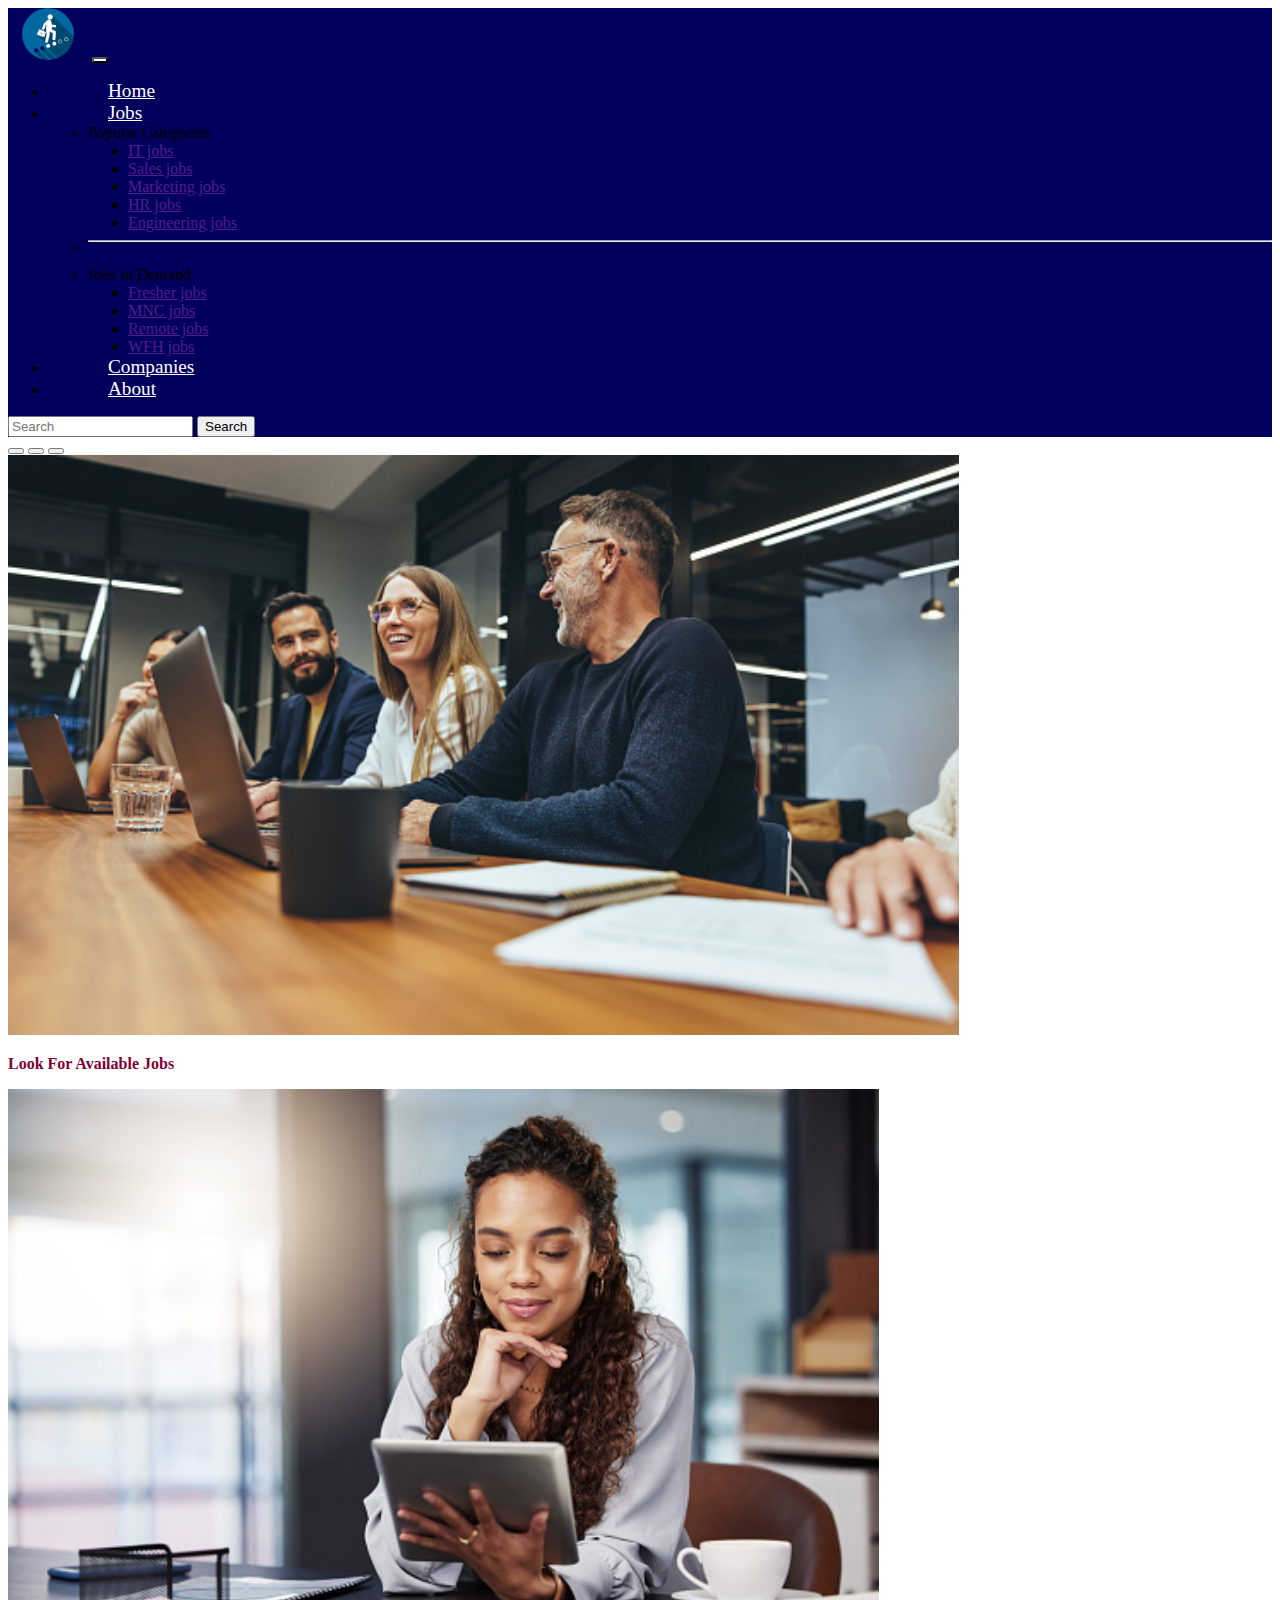
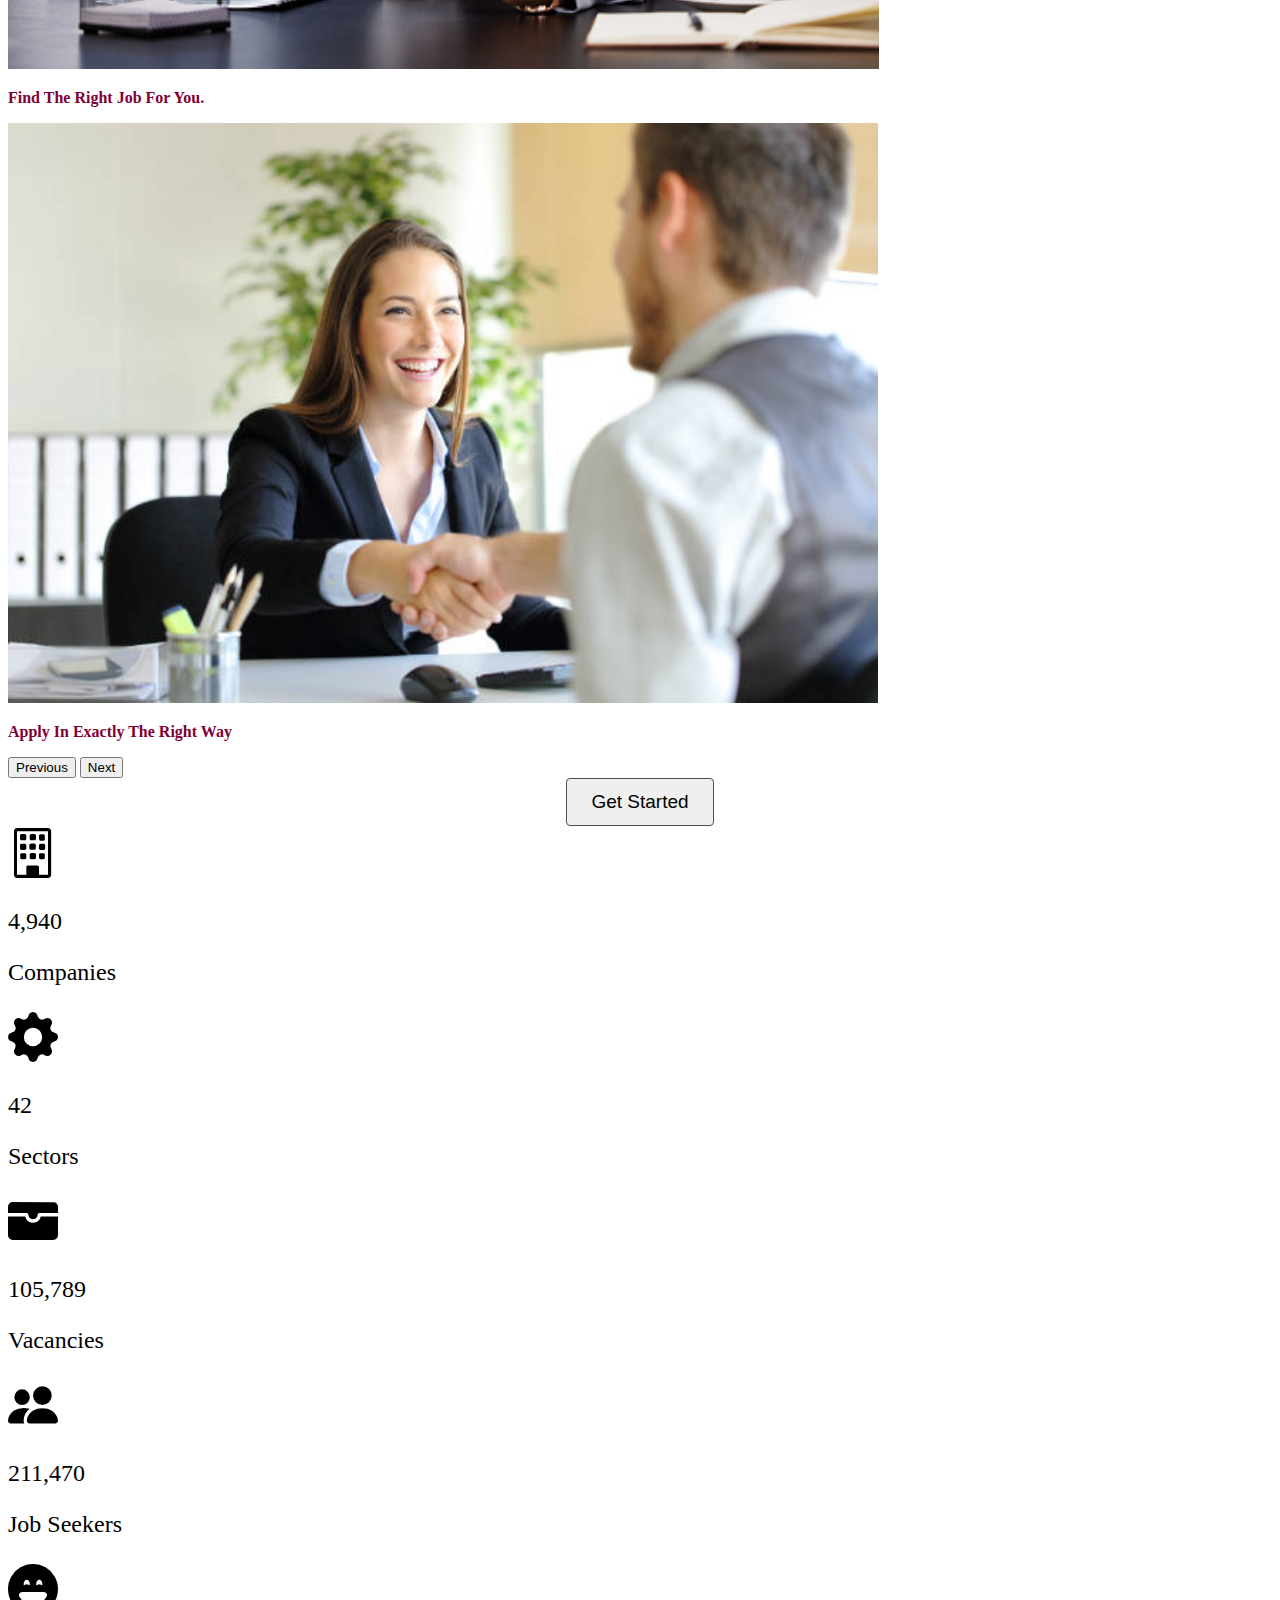
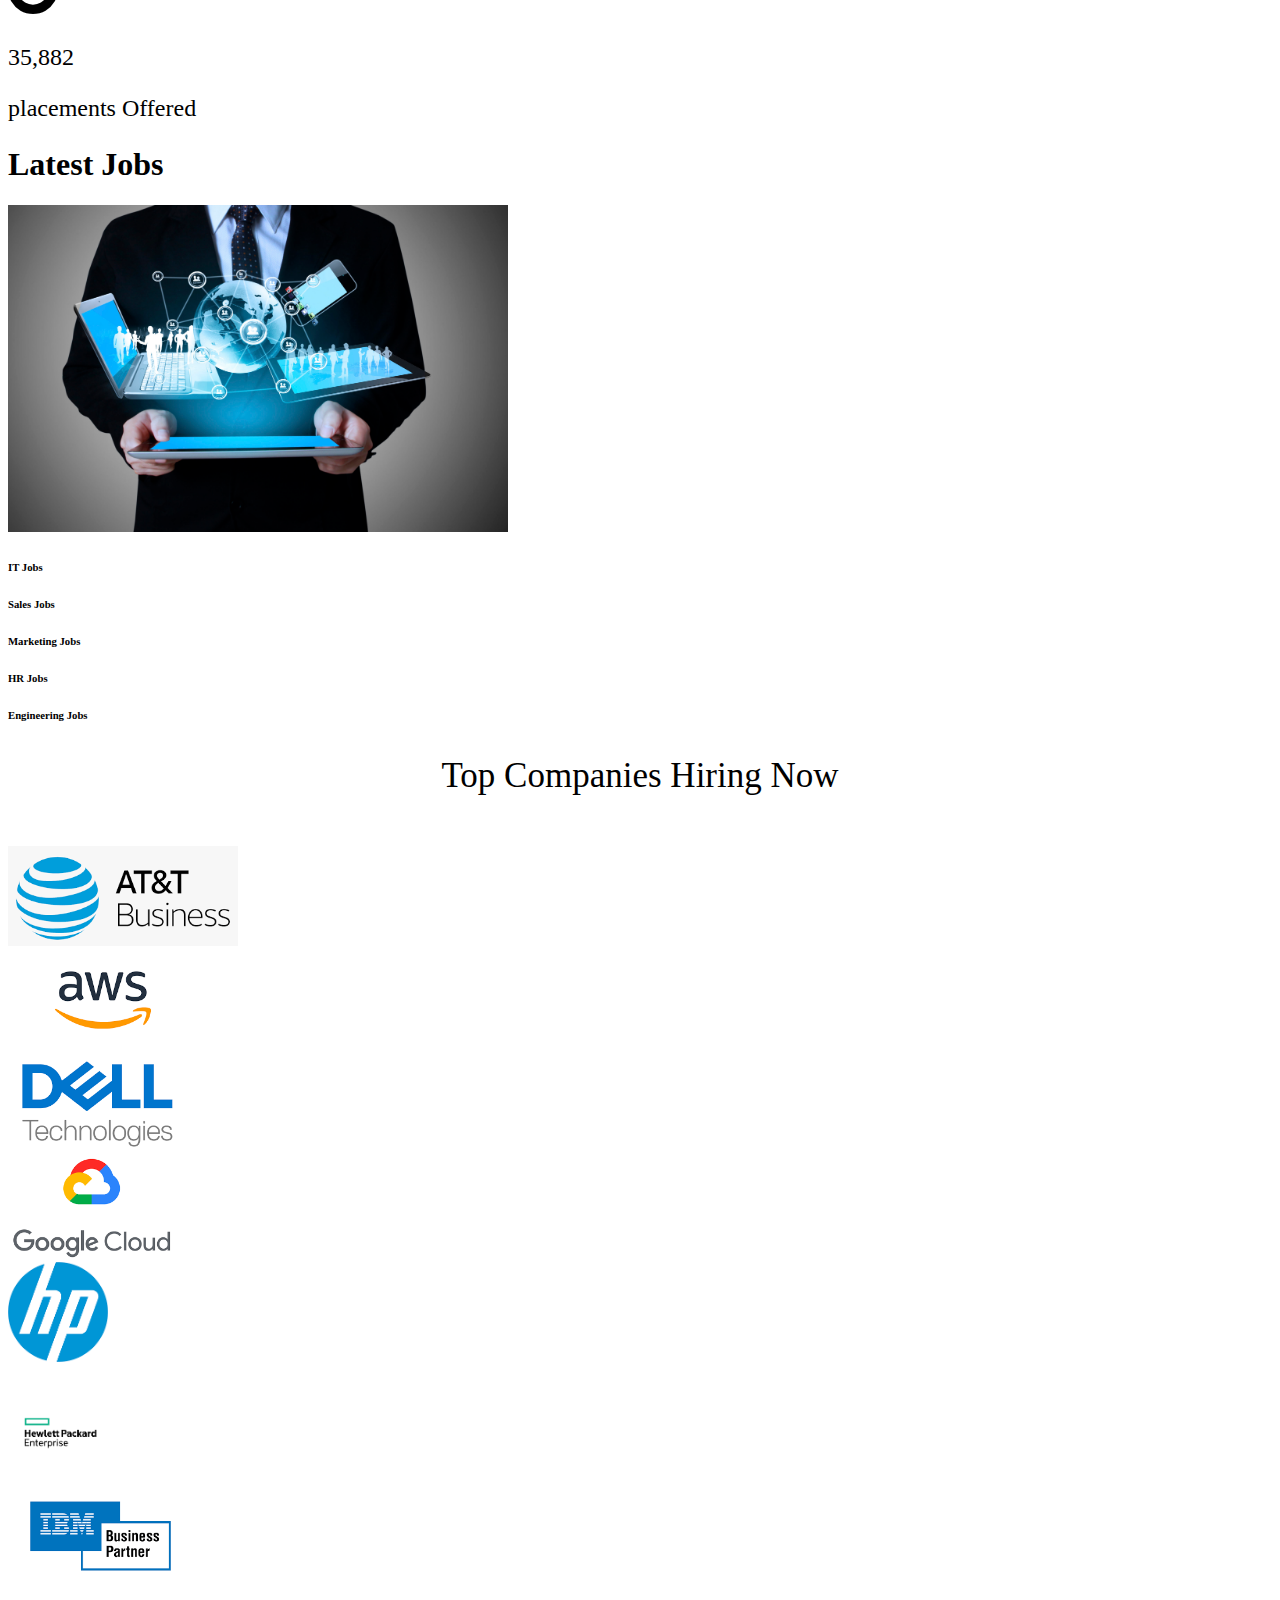
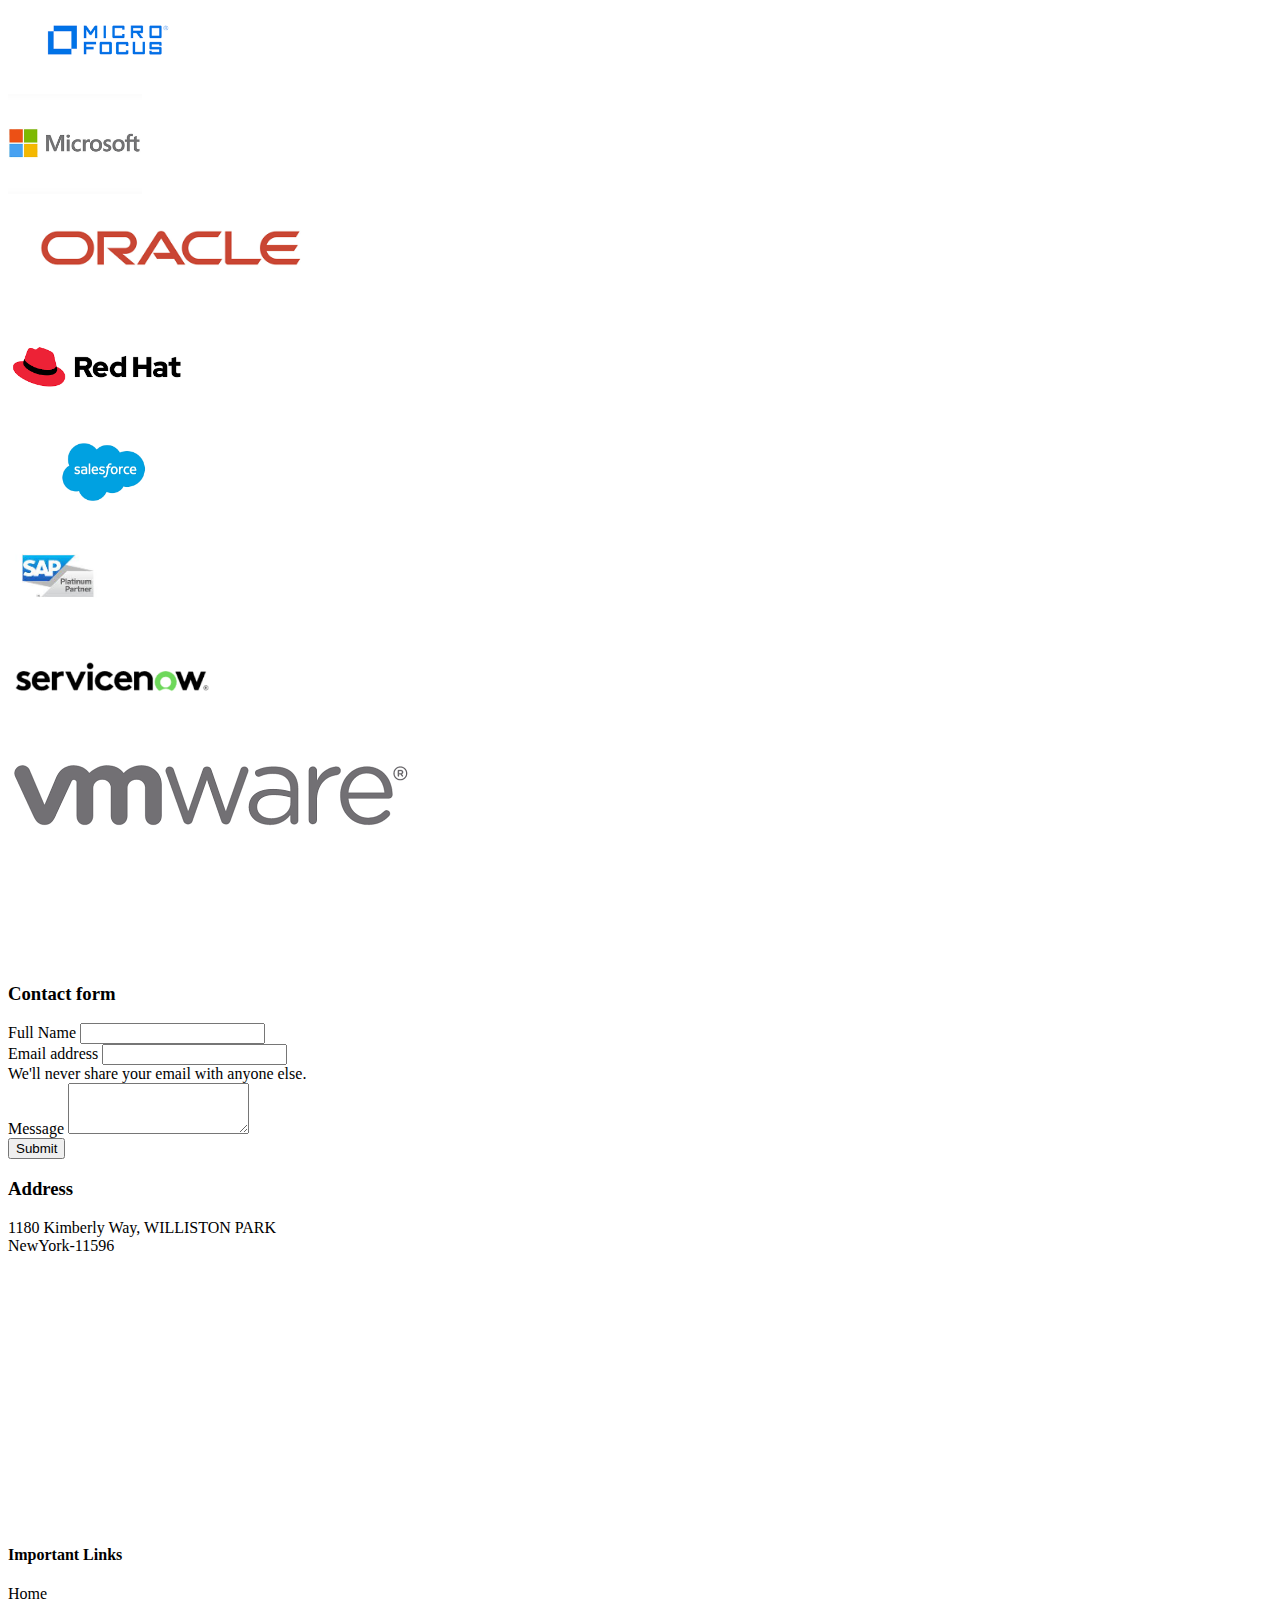
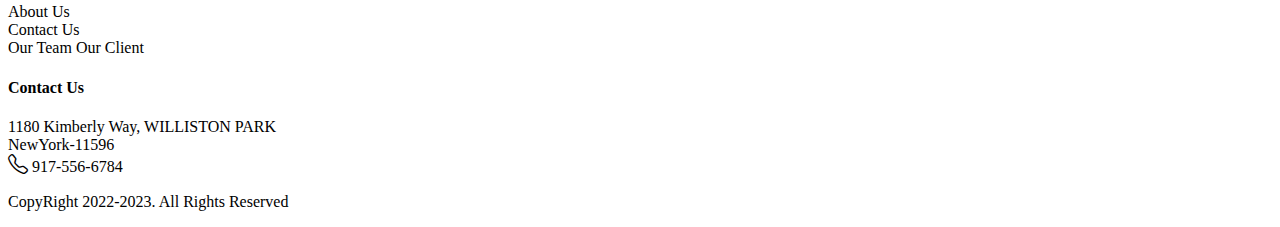
<file: index.html>
<!doctype html>
<html lang="en">

<head>
    <meta charset="utf-8">
    <meta name="viewport" content="width=device-width, initial-scale=1">
    <title>Job Portal</title>
    <link href="https://cdn.jsdelivr.net/npm/bootstrap@5.2.3/dist/css/bootstrap.min.css" rel="stylesheet"
        integrity="sha384-rbsA2VBKQhggwzxH7pPCaAqO46MgnOM80zW1RWuH61DGLwZJEdK2Kadq2F9CUG65" crossorigin="anonymous">
    <link rel="stylesheet" href="https://cdn.jsdelivr.net/npm/bootstrap-icons@1.10.2/font/bootstrap-icons.css">
    <link rel="stylesheet" href="style.css">
</head>

<body>
    <script src="https://cdn.jsdelivr.net/npm/bootstrap@5.2.3/dist/js/bootstrap.bundle.min.js"
        integrity="sha384-kenU1KFdBIe4zVF0s0G1M5b4hcpxyD9F7jL+jjXkk+Q2h455rYXK/7HAuoJl+0I4"
        crossorigin="anonymous"></script>
    <nav class="navbar navbar-expand-lg">
        <div class="container-fluid">
            <img src="Images/logo.png" width="80px">
            <button class="navbar-toggler text-white" type="button" data-bs-toggle="collapse"
                data-bs-target="#navbarSupportedContent" aria-controls="navbarSupportedContent" aria-expanded="false"
                aria-label="Toggle navigation" style="background-color: white;">
                <span class="navbar-toggler-icon"></span>
            </button>
            <div class="collapse navbar-collapse" id="navbarSupportedContent">
                <ul class="navbar-nav me-auto mb-2 mb-lg-0">
                    <li class="nav-item">
                        <a class="nav-link" aria-current="page" href="#">Home</a>
                    </li>
                    <li class="nav-item dropdown">
                        <a class="nav-link dropdown-toggle" href="#" role="button" data-bs-toggle="dropdown"
                            aria-expanded="false">
                            Jobs
                        </a>
                        <ul class="dropdown-menu">
                            <li class="dropdown-item">Popular Categories
                                <ul>
                                    <li><a class="dropdown-item" href="">IT jobs</a></li>
                                    <li><a class="dropdown-item" href="">Sales jobs</a></li>
                                    <li><a class="dropdown-item" href="">Marketing jobs</a></li>
                                    <li><a class="dropdown-item" href="">HR jobs</a></li>
                                    <li><a class="dropdown-item" href="">Engineering jobs</a></li>
                                </ul>
                            </li>
                            <li>
                                <hr class="dropdown-divider">
                            </li>
                            <li class="dropdown-item">Jobs in Demand
                                <ul>
                                    <li><a class="dropdown-item" href="">Fresher jobs</a></li>
                                    <li><a class="dropdown-item" href="">MNC jobs</a></li>
                                    <li><a class="dropdown-item" href="">Remote jobs</a></li>
                                    <li><a class="dropdown-item" href="">WFH jobs</a></li>
                                </ul>
                            </li>
                        </ul>
                    </li>
                    <li class="nav-item">
                        <a class="nav-link" aria-current="page" href="#section-1">Companies</a>
                    </li>
                    <li class="nav-item">
                        <a class="nav-link" aria-current="page" href="about.html">About</a>
                    </li>
                </ul>
                <form class="d-flex" role="search">
                    <input class="form-control me-2" type="search" placeholder="Search" aria-label="Search">
                    <button class="btn btn-outline-warning" type="submit">Search</button>
                </form>
            </div>
        </div>
    </nav>


    <div id="carouselExampleCaptions" class="carousel slide" data-bs-ride="false">
        <div class="carousel-indicators">
            <button type="button" data-bs-target="#carouselExampleCaptions" data-bs-slide-to="0" class="active"
                aria-current="true" aria-label="Slide 1"></button>
            <button type="button" data-bs-target="#carouselExampleCaptions" data-bs-slide-to="1"
                aria-label="Slide 2"></button>
            <button type="button" data-bs-target="#carouselExampleCaptions" data-bs-slide-to="2"
                aria-label="Slide 3"></button>
        </div>
        <div class="carousel-inner">
            <div class="carousel-item active" data-bs-interval="1000">
                <img src="Images/img1.jpg" class="d-block w-100" height="580px" alt="...">
                <div class="carousel-caption d-none d-md-block">
                    <p class="cap display-3" style="font-weight: 600;">Look For Available Jobs</p>
                </div>
            </div>
            <div class="carousel-item" data-bs-interval="3000">
                <img src="Images/img2.jpg" class="d-block w-100" height="580px" alt="...">
                <div class="carousel-caption d-none d-md-block">
                    <p class="cap display-3" style="font-weight: 600;">Find The Right Job For You.</p>
                </div>
            </div>
            <div class="carousel-item" data-bs-interval="3000">
                <img src="Images/img3.jpg" class="d-block w-100" height="580px" alt="...">
                <div class="carousel-caption d-none d-md-block">
                    <p class="cap display-3" style="font-weight: 600;">Apply In Exactly The Right Way</p>
                </div>
            </div>
        </div>
        <button class="carousel-control-prev" type="button" data-bs-target="#carouselExampleCaptions"
            data-bs-slide="prev">
            <span class="carousel-control-prev-icon" aria-hidden="true"></span>
            <span class="visually-hidden">Previous</span>
        </button>
        <button class="carousel-control-next" type="button" data-bs-target="#carouselExampleCaptions"
            data-bs-slide="next">
            <span class="carousel-control-next-icon" aria-hidden="true"></span>
            <span class="visually-hidden">Next</span>
        </button>
    </div>


    <div class="mt-4" style="text-align: center">
        <button class="button" onclick=window.location='detail.html'> Get Started
        </button>
    </div>



    <div class="container-fluid">
        <div class="r1 row justify-content-evenly mt-5 mb-5">
            <div class="col-md-2 text-center">
                <i class="bi bi-building text-primary"></i>
                <p>4,940</p>
                <p>Companies</p>
            </div>
            <div class="col-md-2 text-center">
                <i class="bi bi-gear-fill text-danger"></i>
                <p>42</p>
                <p>Sectors</p>
            </div>
            <div class="col-md-2 text-center">
                <i class="bi bi-wallet-fill text-success"></i>
                <p>105,789</p>
                <p>Vacancies</p>
            </div>
            <div class="col-md-2 text-center">
                <i class="bi bi-people-fill text-info"></i>
                <p>211,470</p>
                <p>Job Seekers</p>
            </div>
            <div class="col-md-2 text-center">
                <i class="bi bi-emoji-laughing-fill text-warning"></i>
                <p>35,882</p>
                <p>placements Offered</p>
            </div>
        </div>

        <div class="row mt-5 justify-content-evenly mb-5">
            <h1 class="text-center text-primary">Latest Jobs</h1>
            <div class="col-md-5 mt-5">
                <img src="Images/business.jpeg" class="img-fluid" width="500px" alt="" />
            </div>
            <div class="col-md-5 pt-3 mt-5">
                <h6>IT Jobs</h6>
                <div class="progress mb-3">
                    <div class="progress-bar bg-success" role="progressbar" aria-label="Success example"
                        style="width: 90%" aria-valuenow="90" aria-valuemin="0" aria-valuemax="100"></div>
                </div>
                <h6>Sales Jobs</h6>
                <div class="progress mb-3">
                    <div class="progress-bar bg-info" role="progressbar" aria-label="Success example" style="width: 50%"
                        aria-valuenow="50" aria-valuemin="0" aria-valuemax="100"></div>
                </div>
                <h6>Marketing Jobs</h6>
                <div class="progress mb-3">
                    <div class="progress-bar bg-warning" role="progressbar" aria-label="Success example"
                        style="width: 75%" aria-valuenow="75" aria-valuemin="0" aria-valuemax="100"></div>
                </div>
                <h6>HR Jobs</h6>
                <div class="progress mb-3">
                    <div class="progress-bar bg-danger" role="progressbar" aria-label="Success example"
                        style="width: 80%" aria-valuenow="100" aria-valuemin="0" aria-valuemax="100"></div>
                </div>
                <h6>Engineering Jobs</h6>
                <div class="progress mb-3">
                    <div class="progress-bar bg-primary" role="progressbar" aria-label="Success example"
                        style="width: 60%" aria-valuenow="100" aria-valuemin="0" aria-valuemax="100"></div>
                </div>
            </div>
        </div>

        <div class="row pt-5 mb-5 justify-content-evenly mt-3" id="section-1">
            <p style="text-align: center; margin-bottom: 50px; font-size: 35px; font-weight: 500;"
                class="text-warning ">
                Top Companies Hiring Now
            </p>
            <div class="col-md-2">
                <a href=""><img src="Company\img-h1.png" class="img-fluid" alt="..." style="height: 100px;"></a>
            </div>
            <div class="col-md-2">
                <a href=""><img src="Company\img-h2.png" class="img-fluid" alt="..." style="height: 100px;"></a>
            </div>
            <div class="col-md-2">
                <a href=""><img src="Company\img-h3.png" class="img-fluid" alt="..." style="height: 100px;"></a>
            </div>
            <div class="col-md-2">
                <a href=""><img src="Company\img-h4.png" class="img-fluid" alt="..." style="height: 100px;"></a>
            </div>
            <div class="col-md-2">
                <a href=""><img src="Company\img-h5.png" class="img-fluid" alt="..." style="height: 100px;"></a>
            </div>
        </div>

        <div class="row pt-3 justify-content-evenly mb-5 mt-5">
            </p>
            <div class="col-md-2">
                <a href=""><img src="Company\img-h6.png" class="img-fluid" alt="..." style="height: 100px;"></a>
            </div>
            <div class="col-md-2">
                <a href=""><img src="Company\img-h7.png" class="img-fluid" alt="..." style="height: 100px;"></a>
            </div>
            <div class="col-md-2">
                <a href=""><img src="Company\img-h8.png" class="img-fluid" alt="..." style="height: 100px;"></a>
            </div>
            <div class="col-md-2">
                <a href=""><img src="Company\img-h9.png" class="img-fluid" alt="..." style="height: 100px;"></a>
            </div>
            <div class="col-md-2">
                <a href=""><img src="Company\img-h10.png" class="img-fluid" alt="..." style="height: 100px;"></a>
            </div>
        </div>

        <div class="row pt-3 justify-content-evenly mb-5 mt-5">
            </p>
            <div class="col-md-2">
                <a href=""><img src="Company\img-h11.png" class="img-fluid" alt="..." style="height: 100px;"></a>
            </div>
            <div class="col-md-2">
                <a href=""><img src="Company\img-h12.png" class="img-fluid" alt="..." style="height: 100px;"></a>
            </div>
            <div class="col-md-2">
                <a href=""><img src="Company\img-h13.jpg" class="img-fluid" alt="..." style="height: 100px;"></a>
            </div>
            <div class="col-md-2">
                <a href=""><img src="Company\img-h14.png" class="img-fluid" alt="..." style="height: 100px;"></a>
            </div>
            <div class="col-md-2">
                <a href=""><img src="Company\img-h15.png" class="img-fluid" alt="..." style="height: 100x;">
                </a>
            </div>
        </div>

        <div class="row justify-content-evenly pb-5 pt-5 bg-light" style="margin-top: 120px">
            <div class="col-md-5 pt-3">
                <h3>Contact form</h3>
                <form>
                    <div class="mb-3">
                        <label for="exampleFormControlInput1" class="form-label">Full Name</label>
                        <input type="email" class="form-control" id="exampleFormControlInput1" placeholder="" />
                    </div>
                    <div class="mb-3">
                        <label for="exampleInputEmail1" class="form-label">Email address</label>
                        <input type="email" class="form-control" id="exampleInputEmail1" aria-describedby="emailHelp" />
                        <div id="emailHelp" class="form-text">
                            We'll never share your email with anyone else.
                        </div>
                    </div>

                    <div class="mb-3">
                        <label for="exampleFormControlTextarea1" class="form-label">Message</label>
                        <textarea class="form-control" id="exampleFormControlTextarea1" rows="3"></textarea>
                    </div>

                    <button type="submit" class="btn btn-primary">Submit</button>
                </form>
            </div>
            <div class="col-md-5 pt-3">
                <h3>Address</h3>
                <p>
                    1180 Kimberly Way, WILLISTON PARK <br />NewYork-11596 <br />
                </p>
                <iframe
                    src="https://www.google.com/maps/embed?pb=!1m18!1m12!1m3!1d96708.34194172636!2d-74.0392711525959!3d40.75904032929146!2m3!1f0!2f0!3f0!3m2!1i1024!2i768!4f13.1!3m3!1m2!1s0x89c258131938b8d5%3A0xe39c30a8afef2d96!2sWest%20New%20York%2C%20NJ%2007093%2C%20USA!5e0!3m2!1sen!2sin!4v1662894741896!5m2!1sen!2sin"
                    width="100%" height="250" style="border: 0" allowfullscreen="" loading="lazy"
                    referrerpolicy="no-referrer-when-downgrade"></iframe>
            </div>
        </div>

        <div class="row bg-dark text-white justify-content-evenly">

            <div class="col-md-3 pt-3">
                <h4>Important Links</h4>
                <p>Home <br />About Us <br />Contact Us <br />Our Team Our Client</p>
            </div>
            <div class="col-md-3 pt-3">
                <h4>Contact Us</h4>
                <p>
                    1180 Kimberly Way, WILLISTON PARK <br />NewYork-11596 <br />
                    <i class="i1 bi bi-telephone"></i> 917-556-6784
                </p>
            </div>
        </div>
        <div class="row bg-secondary justify-content-evenly">
            <div class="col-10 text-center text-white">
                <p>CopyRight 2022-2023. All Rights Reserved</p>
            </div>
        </div>

    </div>

</body>

</html>
</file>
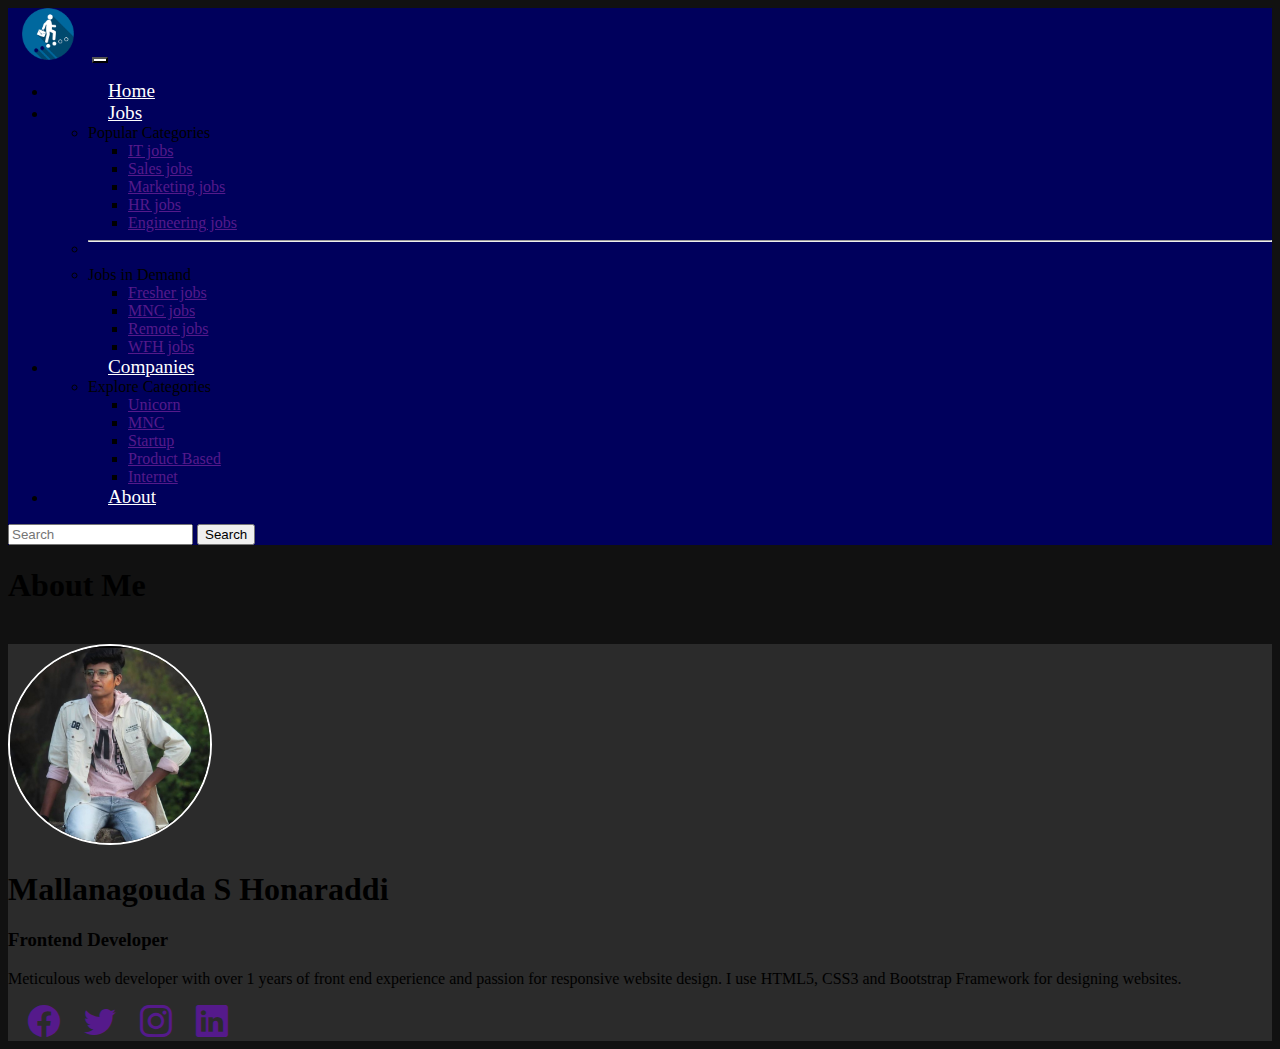
<file: about.html>
<!doctype html>
<html lang="en">

<head>
    <meta charset="utf-8">
    <meta name="viewport" content="width=device-width, initial-scale=1">
    <title>About</title>
    <link href="https://cdn.jsdelivr.net/npm/bootstrap@5.2.3/dist/css/bootstrap.min.css" rel="stylesheet"
        integrity="sha384-rbsA2VBKQhggwzxH7pPCaAqO46MgnOM80zW1RWuH61DGLwZJEdK2Kadq2F9CUG65" crossorigin="anonymous">
    <style>
        body {
            background-color: rgba(0, 0, 0, 0.934);
        }

        .bi {
            margin-left: 20px;
            font-size: xx-large;
        }
    </style>
    <link rel="stylesheet" href="style.css">
    <link rel="stylesheet" href="https://cdn.jsdelivr.net/npm/bootstrap-icons@1.10.2/font/bootstrap-icons.css">
</head>

<body>
    <script src="https://cdn.jsdelivr.net/npm/bootstrap@5.2.3/dist/js/bootstrap.bundle.min.js"
        integrity="sha384-kenU1KFdBIe4zVF0s0G1M5b4hcpxyD9F7jL+jjXkk+Q2h455rYXK/7HAuoJl+0I4"
        crossorigin="anonymous"></script>

    <nav class="navbar navbar-expand-lg">
        <div class="container-fluid">
            <img src="Images/logo.png" width="80px">
            <button class="navbar-toggler text-white" type="button" data-bs-toggle="collapse"
                data-bs-target="#navbarSupportedContent" aria-controls="navbarSupportedContent" aria-expanded="false"
                aria-label="Toggle navigation" style="background-color: white;">
                <span class="navbar-toggler-icon"></span>
            </button>
            <div class="collapse navbar-collapse" id="navbarSupportedContent">
                <ul class="navbar-nav me-auto mb-2 mb-lg-0">
                    <li class="nav-item">
                        <a class="nav-link" aria-current="page" href="index.html">Home</a>
                    </li>
                    <li class="nav-item dropdown">
                        <a class="nav-link dropdown-toggle" href="#" role="button" data-bs-toggle="dropdown"
                            aria-expanded="false">
                            Jobs
                        </a>
                        <ul class="dropdown-menu">
                            <li class="dropdown-item">Popular Categories
                                <ul>
                                    <li><a class="dropdown-item" href="">IT jobs</a></li>
                                    <li><a class="dropdown-item" href="">Sales jobs</a></li>
                                    <li><a class="dropdown-item" href="">Marketing jobs</a></li>
                                    <li><a class="dropdown-item" href="">HR jobs</a></li>
                                    <li><a class="dropdown-item" href="">Engineering jobs</a></li>
                                </ul>
                            </li>
                            <li>
                                <hr class="dropdown-divider">
                            </li>
                            <li class="dropdown-item">Jobs in Demand
                                <ul>
                                    <li><a class="dropdown-item" href="">Fresher jobs</a></li>
                                    <li><a class="dropdown-item" href="">MNC jobs</a></li>
                                    <li><a class="dropdown-item" href="">Remote jobs</a></li>
                                    <li><a class="dropdown-item" href="">WFH jobs</a></li>
                                </ul>
                            </li>
                        </ul>
                    </li>
                    <li class="nav-item dropdown">
                        <a class="nav-link dropdown-toggle" href="#" role="button" data-bs-toggle="dropdown"
                            aria-expanded="false">
                            Companies
                        </a>
                        <ul class="dropdown-menu">
                            <li class="dropdown-item">Explore Categories
                                <ul>
                                    <li><a class="dropdown-item" href="">Unicorn</a></li>
                                    <li><a class="dropdown-item" href="">MNC</a></li>
                                    <li><a class="dropdown-item" href="">Startup</a></li>
                                    <li><a class="dropdown-item" href="">Product Based</a></li>
                                    <li><a class="dropdown-item" href="">Internet</a></li>
                                </ul>
                            </li>
                        </ul>
                    </li>
                    <li class="nav-item">
                        <a class="nav-link" aria-current="page" href="about.html">About</a>
                    </li>
                </ul>
                <form class="d-flex" role="search">
                    <input class="form-control me-2" type="search" placeholder="Search" aria-label="Search">
                    <button class="btn btn-outline-warning" type="submit">Search</button>
                </form>
            </div>
        </div>
    </nav>
    <div class="container-fluid">
        <h1 class="text-white text-center mt-5">About Me</h1>
        <div class="row justify-content-evenly" style="margin-top: 40px;">
            <div class="col-md-6 text-center text-white" style="background-color: rgba(255, 255, 255, 0.11);">
                <img src="Images/mallu.jpg" class="mt-4" width="200" style="border-radius:50%;border: 2px solid white;">
                <h1>Mallanagouda S Honaraddi</h1>
                <h3>Frontend Developer</h3>
                <p>Meticulous web developer with over 1 years of front end experience and passion for responsive website
                    design. I use HTML5, CSS3 and Bootstrap Framework for designing websites.</p>
                <div class="mb-4">
                    <a href=""><i class="bi bi-facebook"></i></a> 
                    <a href=""><i class="bi bi-twitter"></i></a> 
                    <a href=""><i class="bi bi-instagram"></i></a> 
                    <a href=""><i class="bi bi-linkedin"></i></a> 
                </div>
            </div>
        </div>
    </div>
</body>

</html>
</file>
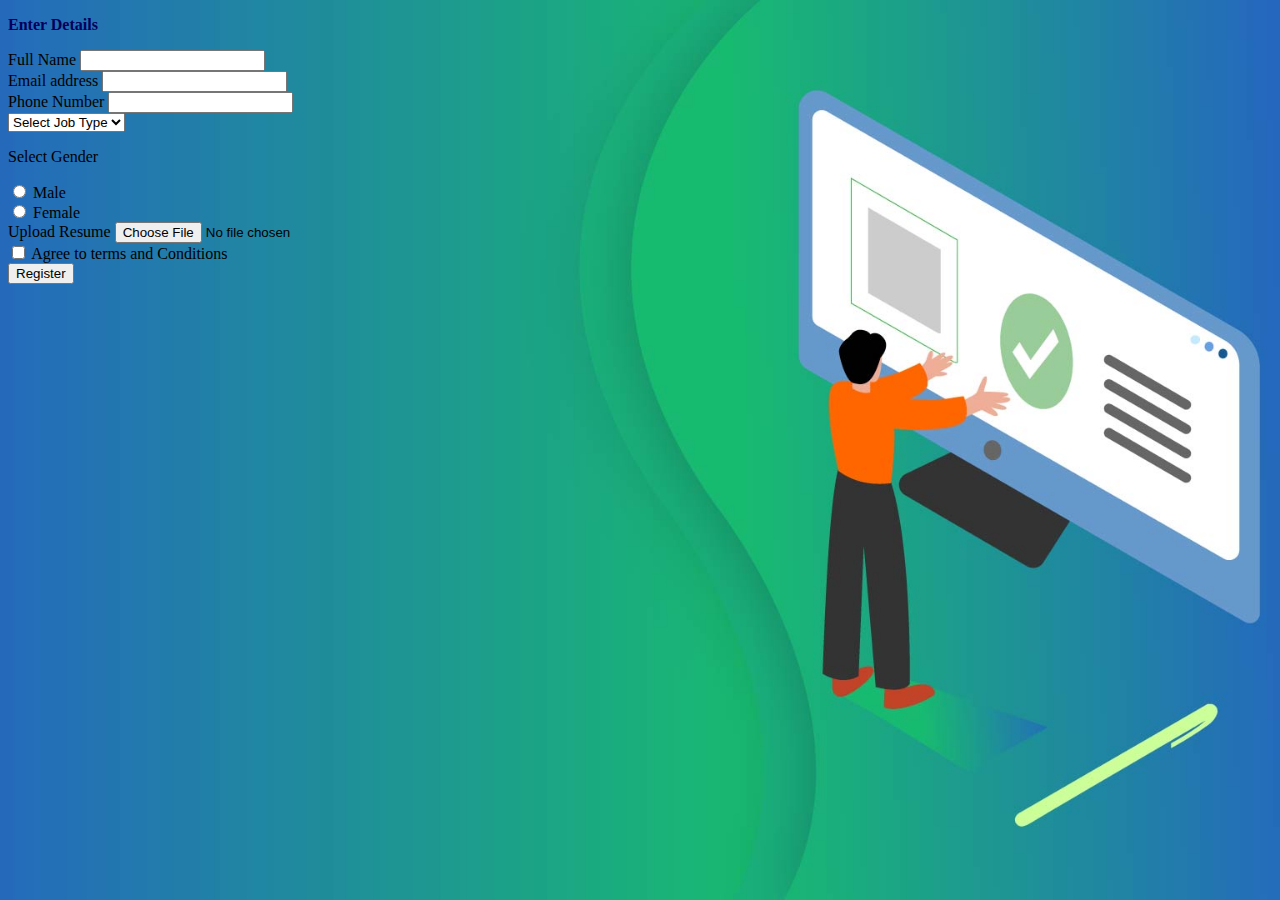
<file: detail.html>
<!doctype html>
<html lang="en">

<head>
  <meta charset="utf-8">
  <meta name="viewport" content="width=device-width, initial-scale=1">
  <title>Detail</title>
  <link href="https://cdn.jsdelivr.net/npm/bootstrap@5.2.3/dist/css/bootstrap.min.css" rel="stylesheet"
    integrity="sha384-rbsA2VBKQhggwzxH7pPCaAqO46MgnOM80zW1RWuH61DGLwZJEdK2Kadq2F9CUG65" crossorigin="anonymous">
  <style>
    body {
      background-image: url("Images/register.jpg");
      background-repeat: no-repeat;
      background-position: center center;
      background-attachment: fixed;
      background-size: cover;
    }
  </style>
</head>

<body>
  <script src="https://cdn.jsdelivr.net/npm/bootstrap@5.2.3/dist/js/bootstrap.bundle.min.js"
    integrity="sha384-kenU1KFdBIe4zVF0s0G1M5b4hcpxyD9F7jL+jjXkk+Q2h455rYXK/7HAuoJl+0I4"
    crossorigin="anonymous"></script>
  <div class="container-fluid">
    <p class="display-5 text-center mt-2" style="color: #00005C;font-weight:600">Enter Details</p>
    <div class="row justify-content-right">
      <div class="col-md-4 text-white ms-5 mt-3">
        <form>
          <div class="mb-3">
            <label for="exampleInputEmail1" class="form-label">Full Name</label>
            <input type="text" class="form-control" id="exampleInputEmail1">
          </div>
          <div class="mb-3">
            <label for="exampleInputEmail1" class="form-label">Email address</label>
            <input type="email" class="form-control" id="exampleInputEmail1" aria-describedby="emailHelp">
          </div>
          <div class="mb-3">
            <label for="exampleInputEmail1" class="form-label">Phone Number</label>
            <input type="number" class="form-control" id="exampleInputEmail1">
          </div>
          <select class="form-select mt-4" aria-label="Default select example">
            <option selected>Select Job Type</option>
            <option value="1">It</option>
            <option value="2">Sales</option>
            <option value="3">Marketing</option>
            <option value="3">HR</option>
          </select>

          <p class="mt-4 mb-0">Select Gender</p>
          <div class="form-check mt-0">
            <input class="form-check-input" type="radio" name="flexRadioDefault" id="flexRadioDefault1">
            <label class="form-check-label" for="flexRadioDefault1">
              Male
            </label>
          </div>
          <div class="form-check">
            <input class="form-check-input" type="radio" name="flexRadioDefault" id="flexRadioDefault2">
            <label class="form-check-label" for="flexRadioDefault2">
              Female
            </label>
          </div>

          <div class="mb-3 mt-4">
            <label for="formFile" class="form-label">Upload Resume</label>
            <input class="form-control" type="file" id="formFile">
          </div>

          <div class="mb-3 mt-5 form-check">
            <input type="checkbox" class="form-check-input" id="exampleCheck1">
            <label class="form-check-label" for="exampleCheck1">Agree to terms and Conditions</label>
          </div>
        </form>
        <div class="text-center">
          <button class="btn btn-warning" onclick="location.href='index.html'">Register</button>
        </div>
      </div>
    </div>
  </div>
</body>

</html>
</file>
<file: style.css>
.navbar{
    background-color: #00005C;
}
.nav-link{
    color: white;
    font-size: larger;
    margin-left: 60px;
}
.nav-link:visited{
    color:white;
}
.nav-link:hover{
    color:white;
}
i{
    font-size: 50px;
}
.r1 p{
    font-size: x-large;
}

.i1{
    font-size: 20px;
}
.cap{
    color: #810034;
    background-color: rgba(255, 255, 255, 0.254);
}

.button {
    display: inline-block;
    padding: 12px 24px;
    border: 1px solid #4f4f4f;
    border-radius: 4px;
    transition: all 0.2s ease-in;
    position: relative;
    overflow: hidden;
    font-size: 19px;
    color: black;
    z-index: 1;
   }
   
   .button:before {
    content: "";
    position: absolute;
    left: 50%;
    transform: translateX(-50%) scaleY(1) scaleX(1.25);
    top: 100%;
    width: 140%;
    height: 180%;
    background-color: rgba(0, 0, 0, 0.05);
    border-radius: 50%;
    display: block;
    transition: all 0.5s 0.1s cubic-bezier(0.55, 0, 0.1, 1);
    z-index: -1;
   }
   
   .button:after {
    content: "";
    position: absolute;
    left: 55%;
    transform: translateX(-50%) scaleY(1) scaleX(1.45);
    top: 180%;
    width: 160%;
    height: 190%;
    background-color: #00005C;
    border-radius: 50%;
    display: block;
    transition: all 0.5s 0.1s cubic-bezier(0.55, 0, 0.1, 1);
    z-index: -1;
   }
   
   .button:hover {
    color: #ffffff;
    border: 1px solid #00005C;
   }
   
   .button:hover:before {
    top: -35%;
    background-color: #00005C;
    transform: translateX(-50%) scaleY(1.3) scaleX(0.8);
   }
   
   .button:hover:after {
    top: -45%;
    background-color: #00005C;
    transform: translateX(-50%) scaleY(1.3) scaleX(0.8);
   }
</file>
